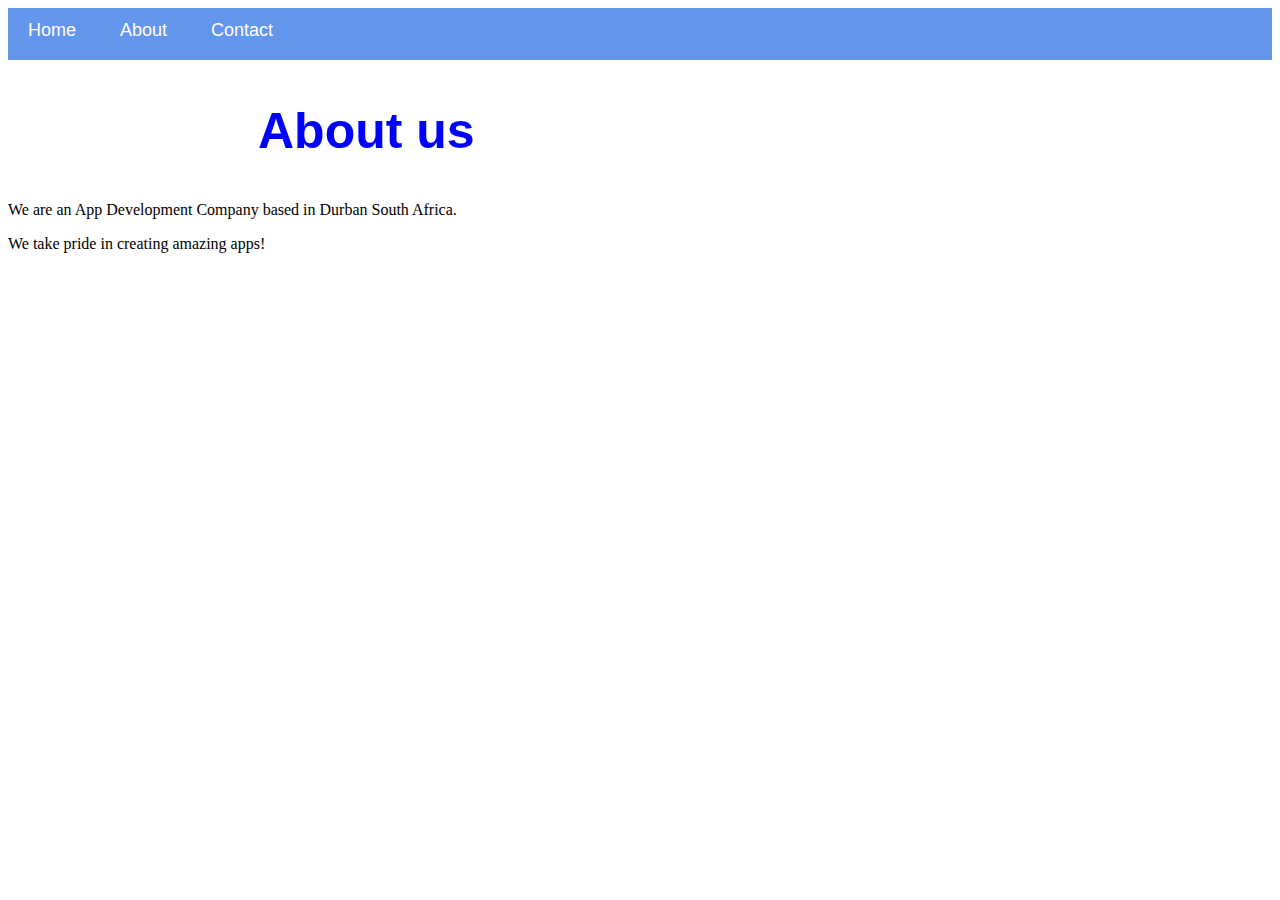
<file: about.html>
<!DOCTYPE html>
<html>
    <head>
        <link rel="stylesheet" href="style.css">
    </head>
    <body>
        <!--add menu bar to about page page-->
        <div id="menu">
            <a href="index.html">Home</a>
            <a href="about.html">About</a>
            <a href="contact.html">Contact</a>
        </div>
        <h2>About us</h2>
        <p>We are an App Development Company based in Durban South Africa.</p>
        <p>We take pride in creating amazing apps!</p> 
    </body>
</html>
</file>
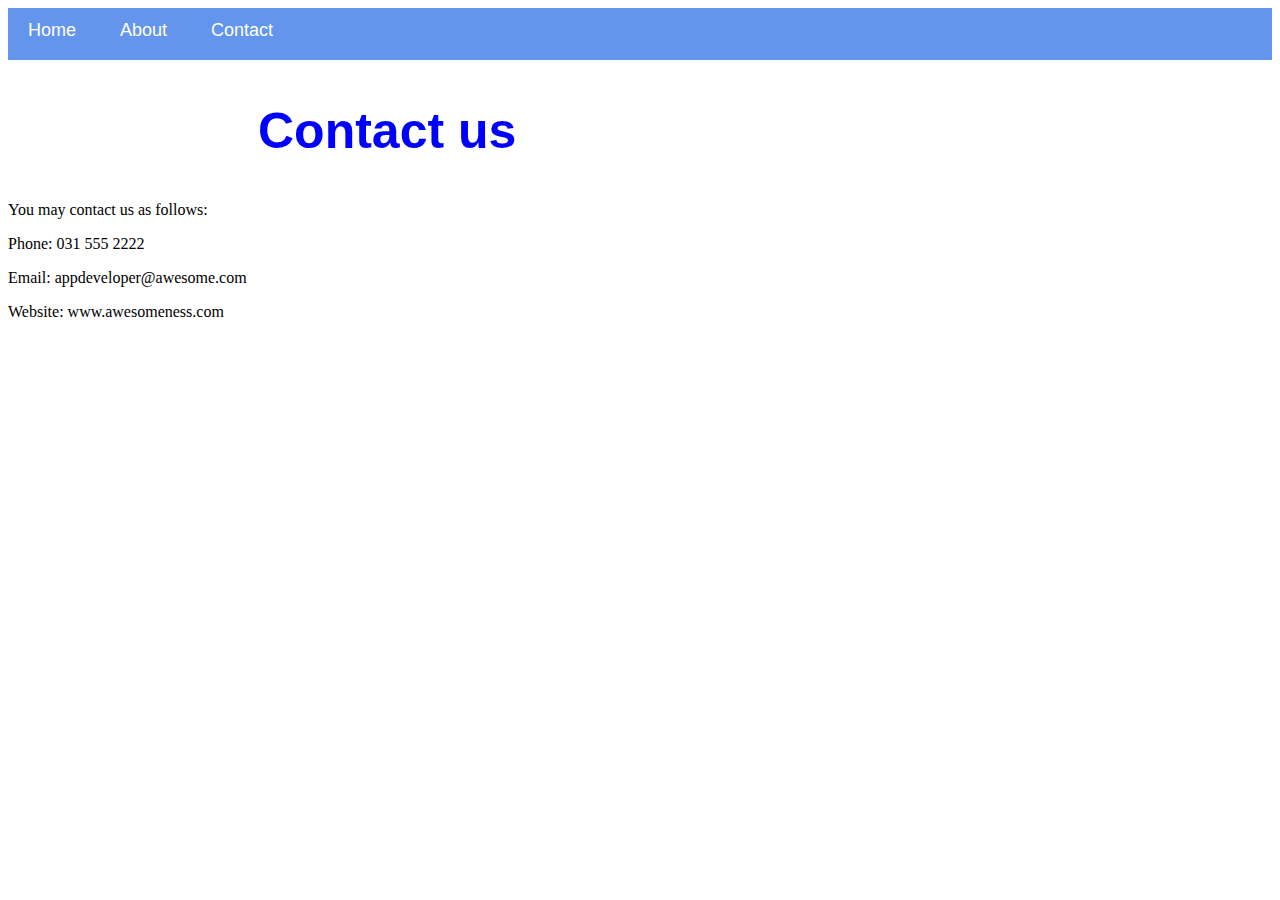
<file: contact.html>
<!DOCTYPE html>
<html>
    <head>
        <link rel="stylesheet" href="style.css">
    </head>
    <body>
        <!--add menu bar to contact page-->
        <div id="menu">

            <a href="index.html">Home</a>
            <a href="about.html">About</a>
            <a href="contact.html">Contact</a>
        </div>
        <h2>Contact us</h2>
        <p>You may contact us as follows:</p>
        <p>Phone: 031 555 2222</p>
        <p>Email: appdeveloper@awesome.com</p>
        <p>Website: www.awesomeness.com</p>
    </body>
</html>
</file>
<file: style.css>
/*aall thing in the gallery class its called responsive design*/
.gallery img{
    width: 100%;


}

h2{
    width:100%;
    color: blue;
    font-family: Helvetica, sans-serif;
    font-size: 50px;
    text-decoration:none; /*underlines disapear*/
    font-weight: 50px;
    
    padding-left: 250px;
    padding-right: 250px;
}


#menu{
    width:100%;
    height:40px;
    background-color: cornflowerblue;
    padding-top: 12px; /*force browser to leave 12px at the top of the menue*/
}

#menu a{
    color:#ffffff;
    font-family: Helvetica, sans-serif;
    font-size: 18px;
    text-decoration:none; /*underlines disapear*/
    font-weight: 800px;
    
    padding-left: 20px;
    padding-right: 20px;
}
 
/*hover style*/
#menu a:hover{
     color: #5077bd;
}
</file>
